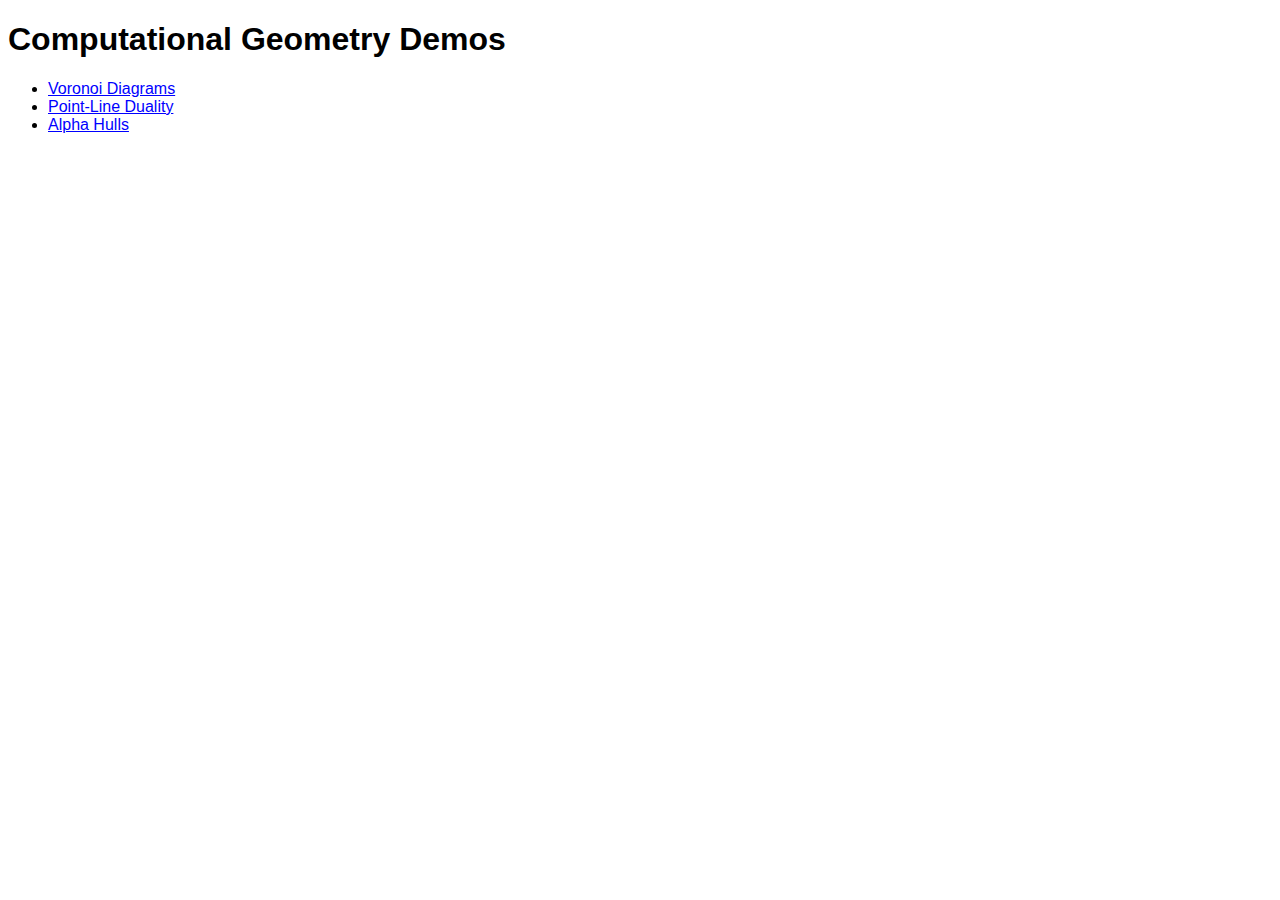
<file: index.html>
<!DOCTYPE html>
<html lang="en">

<head>
    <meta charset="UTF-8">
    <meta http-equiv="X-UA-Compatible" content="IE=edge">
    <meta name="viewport" content="width=device-width, initial-scale=1.0">
    <title>Computational Geometry Demos</title>
    <style>
        body {
            font-family: -apple-system, BlinkMacSystemFont, 'Segoe UI', Roboto, Oxygen, Ubuntu, Cantarell, 'Open Sans', 'Helvetica Neue', sans-serif;
        }

        a {
            color: blue;
        }
    </style>
</head>

<body>
    <h1>Computational Geometry Demos</h1>
    <ul>
        <li><a href="voronoi/">Voronoi Diagrams</a></li>
        <li><a href="duality/">Point-Line Duality</a></li>
        <li><a href="alpha-hull/">Alpha Hulls</a></li>
    </ul>
</body>

</html>
</file>
